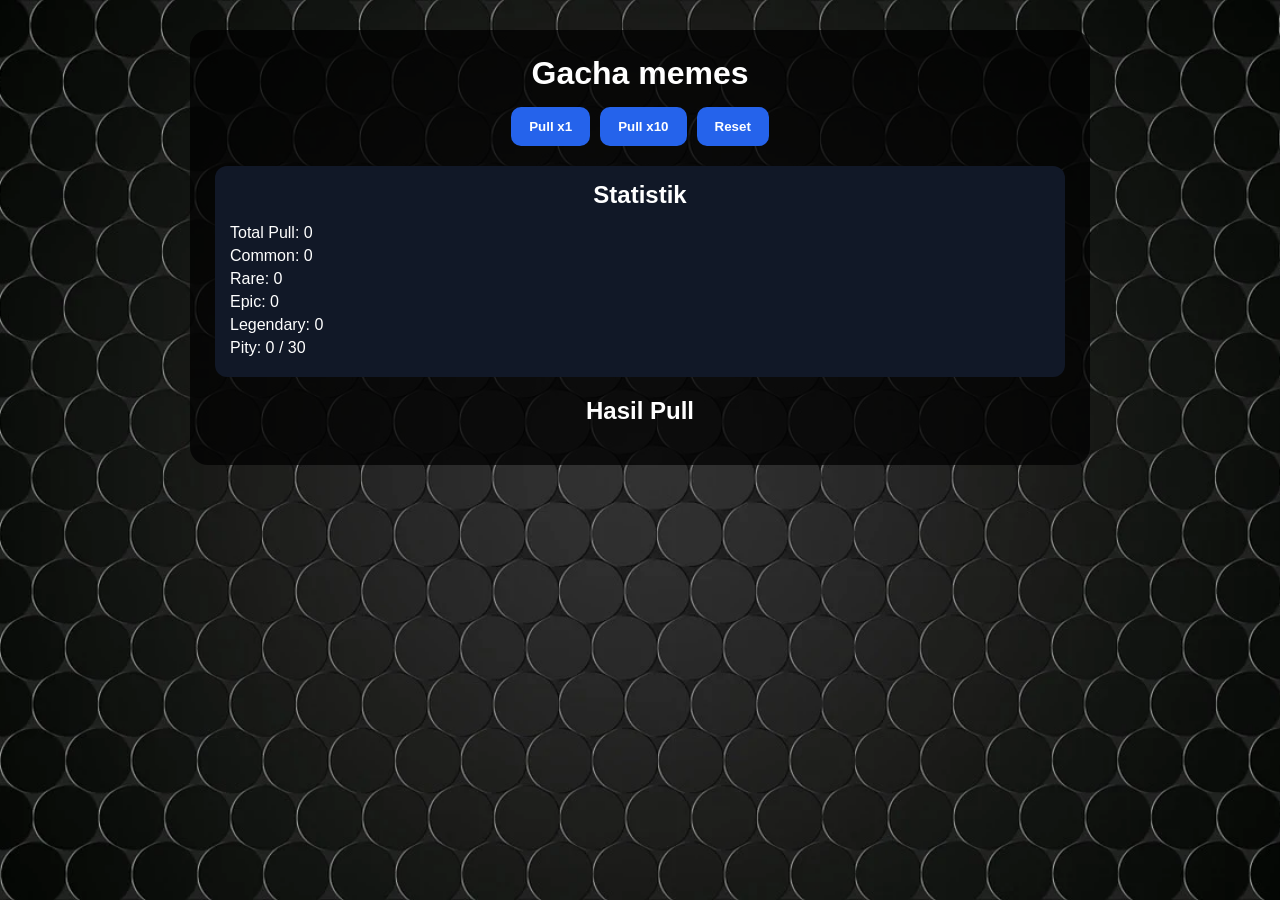
<file: mgg4/gacha-simulator/index.html>
<!DOCTYPE html>
<html lang="id">
<head>
    <meta charset="UTF-8">
    <meta name="viewport" content="width=device-width, initial-scale=1.0">
    <title>Gacha anomali</title>
    <link rel="stylesheet" href="style.css">
</head>
<body>

    <div class="container">
        <h1>Gacha memes</h1>

        <div class="button-box">
            <button id="pull1">Pull x1</button>
            <button id="pull10">Pull x10</button>
            <button id="reset">Reset</button>
        </div>

        <div class="statistik">
            <h2>Statistik</h2>
            <p>Total Pull: <span id="total">0</span></p>
            <p>Common: <span id="common">0</span></p>
            <p>Rare: <span id="rare">0</span></p>
            <p>Epic: <span id="epic">0</span></p>
            <p>Legendary: <span id="legendary">0</span></p>
            <p>Pity: <span id="pity">0</span> / 30</p>
        </div>

        <h2>Hasil Pull</h2>
        <div id="hasil"></div>
    </div>

    <script type="module" src="./js/main.js"></script>
</body>
</html>
</file>
<file: mgg4/gacha-simulator/style.css>
* {
    margin: 0;
    padding: 0;
    box-sizing: border-box;
}

body {
    font-family: Arial, sans-serif;

    /* ganti foto background di sini */
    background-image: url("images/background.png");

    background-size: cover;
    background-position: center;
    background-repeat: no-repeat;
    min-height: 100vh;
    padding: 30px;
    color: white;
}

.container {
    max-width: 900px;
    margin: auto;
    background: rgba(0, 0, 0, 0.75);
    padding: 25px;
    border-radius: 18px;
}

h1, h2 {
    text-align: center;
    margin-bottom: 15px;
}

.button-box {
    display: flex;
    justify-content: center;
    gap: 10px;
    margin-bottom: 20px;
}

button {
    padding: 12px 18px;
    border: none;
    border-radius: 10px;
    cursor: pointer;
    background: #2563eb;
    color: white;
    font-weight: bold;
}

button:hover {
    background: #1d4ed8;
}

.statistik {
    background: #111827;
    padding: 15px;
    border-radius: 12px;
    margin-bottom: 20px;
}

.statistik p {
    margin: 5px 0;
}

#hasil {
    display: grid;
    grid-template-columns: repeat(auto-fit, minmax(160px, 1fr));
    gap: 12px;
}

.card {
    padding: 12px;
    border-radius: 12px;
    text-align: center;
    font-weight: bold;
}

.card img {
    width: 100px;
    height: 100px;
    object-fit: cover;
    border-radius: 12px;
    margin-bottom: 8px;
}

.common {
    background: #16a34a;
}

.rare {
    background: #2563eb;
}

.epic {
    background: #7e22ce;
}

.legendary {
    background: #f59e0b;
    color: black;
    box-shadow: 0 0 20px #facc15;
}
</file>
